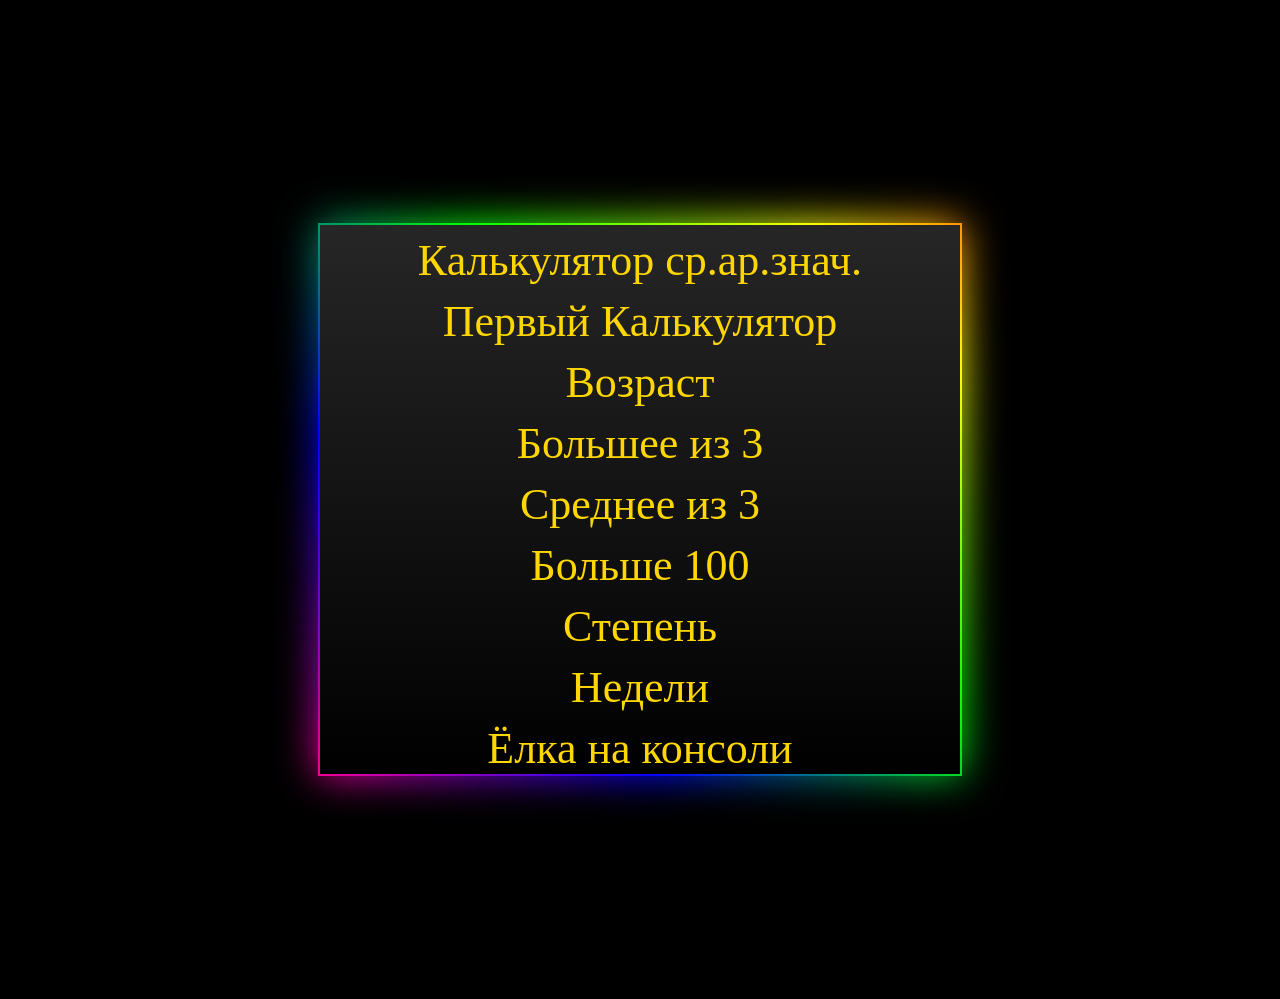
<file: index.html>
<!DOCTYPE html>
<html lang="en">

<head>
    <meta charset="UTF-8">
    <meta name="viewport" content="width=device-width, initial-scale=1.0">
    <meta http-equiv="X-UA-Compatible" content="ie=edge">
    <link rel="stylesheet" href="main.css">
    <title>Ziyom-dev JavaScript</title>
</head>

<body>
    <div class="block shadow">
        <a href="sr.ar.znach/index.html">Калькулятор ср.ар.знач.</a>
        <a href="first-calculate/index.html">Первый Калькулятор</a>
        <a href="age-js/index.html">Возраст</a>
        <a href="bolshee/index.html">Большее из 3</a>
        <a href="srednee/index.html">Среднее из 3</a>
        <a href="bolsheSta/index.html">Больше 100</a>
        <a href="pow/index.html">Степень</a>
        <a href="week/index.html">Недели</a>
        <a href="yolka/index.html">Ёлка на консоли</a>
    </div>
</body>

</html>
</file>
<file: main.css>
* {
    padding: 0;
    box-sizing: border-box;
}

body {
    background: #000;
    margin: 0;
}

.block {
    position: relative;
    margin: 25vh auto;
    width: 50%;
    min-width: 320px;
    min-height: 320px;
    background: linear-gradient(0deg, #000, #262626);
    color: #f2f2f2;
    display: flex;
    flex-direction: column;
    justify-content: center;

}

.shadow::before,
.shadow::after {
    content: '';
    position: absolute;
    top: -2px;
    left: -2px;
    width: calc(100% + 4px);
    height: calc(100% + 4px);
    background: linear-gradient(45deg, #fb0094, #0000ff, #00ff00, #ffff00, #ff0000, #fb0094, #0000ff, #00ff00, #ffff00, #ff0000);
    background-size: 400%;
    z-index: -1;
    animation: shadow 20s linear infinite;
}

.shadow::after {
    filter: blur(20px);
}

h1 {
    margin: 0 auto;
    color: linear-gradient(45deg, #fb0094, #0000ff, #00ff00, #ffff00, #ff0000, #fb0094, #0000ff, #00ff00, #ffff00, #ff0000);
    z-index: 1;
    animation: h1 20s linear infinite;
}


a {
    color: gold;
    transition: 3s;
    text-align: center;
    margin-top: 10px;
    font-size: 44px;
    text-decoration: none;
}

h3 {
    animation: h3 5s linear infinite;
}

@keyframes h1 {
    0% {
        color: #fb0094;
    }

    10% {
        color: #0000ff;
    }

    20% {
        color: #00ff00;
    }

    30% {
        color: #ffff00;
    }

    40% {
        color: #ff0000;
    }

    50% {
        color: #0000ff;
    }

    60% {
        color: #00ff00;
    }

    70% {
        color: #ffff00;
    }

    80% {
        color: #ff0000;
    }

    90% {
        color: #fb0094;
    }

    100% {
        color: #0000ff;
    }
}

@keyframes h3 {
    0% {
        color: #0000ff;
        opacity: 1;
    }

    10% {
        color: #00ff00;
        opacity: 0;
    }

    20% {
        color: #ffff00;
        opacity: 1;
    }

    30% {
        color: #ff0000;
        opacity: 0;
    }

    40% {
        color: #fb0094;
        opacity: 1;
    }

    50% {
        color: #0000ff;
        opacity: 0;
    }

    60% {
        color: #00ff00;
        opacity: 1;
    }

    70% {
        color: #ffff00;
        opacity: 0;
    }

    80% {
        color: #ff0000;
        opacity: 1;
    }

    90% {
        color: #fb0094;
        opacity: 0;
    }

    100% {
        color: #0000ff;
        opacity: 1;
    }
}

@keyframes shadow {
    0% {
        background-position: 300% 0;
    }
    50% {
        background-position: 0 0;
    }
    100% {
        background-position: 300% 0;
    }
}
</file>
